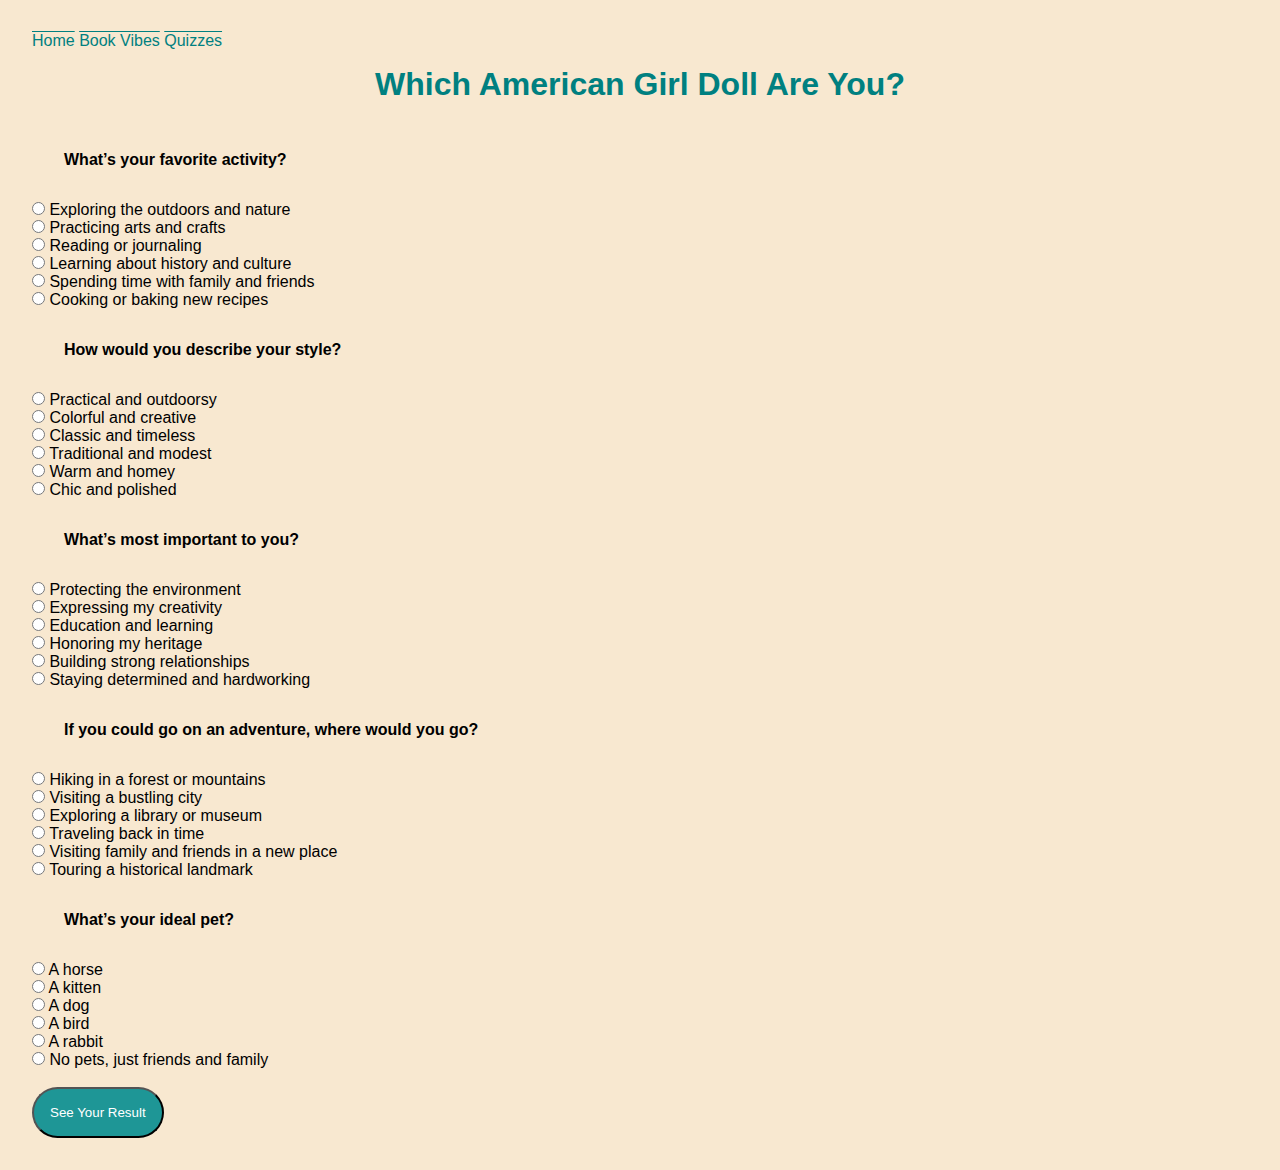
<file: americangirl.html>
<!DOCTYPE html>
<html lang="en">
<head>
  <meta charset="UTF-8">
  <meta name="viewport" content="width=device-width, initial-scale=1.0">
  <title>American Girl Doll Quiz</title>
  <link rel="stylesheet" href="styles.css">
</head>
<body>
    <nav>
        <a href="index.html">Home</a>
        <a href="browse.html">Book Vibes</a>
        <a href="quizzes.html">Quizzes</a>
    </nav>
  <h1>Which American Girl Doll Are You?</h1>
  <form id="AmericanGirlQuiz">
    
    <!-- Question 1 -->
    <div class="question">
      <p><b>What’s your favorite activity?</b></p>
      <label><input type="radio" name="q1" value="A"> Exploring the outdoors and nature</label><br>
      <label><input type="radio" name="q1" value="B"> Practicing arts and crafts</label><br>
      <label><input type="radio" name="q1" value="C"> Reading or journaling</label><br>
      <label><input type="radio" name="q1" value="D"> Learning about history and culture</label><br>
      <label><input type="radio" name="q1" value="E"> Spending time with family and friends</label><br>
      <label><input type="radio" name="q1" value="F"> Cooking or baking new recipes</label>
    </div>
    
    <!-- Question 2 -->
    <div class="question">
      <p><b>How would you describe your style?</b></p>
      <label><input type="radio" name="q2" value="A"> Practical and outdoorsy</label><br>
      <label><input type="radio" name="q2" value="B"> Colorful and creative</label><br>
      <label><input type="radio" name="q2" value="C"> Classic and timeless</label><br>
      <label><input type="radio" name="q2" value="D"> Traditional and modest</label><br>
      <label><input type="radio" name="q2" value="E"> Warm and homey</label><br>
      <label><input type="radio" name="q2" value="F"> Chic and polished</label>
    </div>
    
    <!-- Question 3 -->
    <div class="question">
      <p><b>What’s most important to you?</b></p>
      <label><input type="radio" name="q3" value="A"> Protecting the environment</label><br>
      <label><input type="radio" name="q3" value="B"> Expressing my creativity</label><br>
      <label><input type="radio" name="q3" value="C"> Education and learning</label><br>
      <label><input type="radio" name="q3" value="D"> Honoring my heritage</label><br>
      <label><input type="radio" name="q3" value="E"> Building strong relationships</label><br>
      <label><input type="radio" name="q3" value="F"> Staying determined and hardworking</label>
    </div>
    
    <!-- Question 4 -->
    <div class="question">
      <p><b>If you could go on an adventure, where would you go?</b></p>
      <label><input type="radio" name="q4" value="A"> Hiking in a forest or mountains</label><br>
      <label><input type="radio" name="q4" value="B"> Visiting a bustling city</label><br>
      <label><input type="radio" name="q4" value="C"> Exploring a library or museum</label><br>
      <label><input type="radio" name="q4" value="D"> Traveling back in time</label><br>
      <label><input type="radio" name="q4" value="E"> Visiting family and friends in a new place</label><br>
      <label><input type="radio" name="q4" value="F"> Touring a historical landmark</label>
    </div>
    
    <!-- Question 5 -->
    <div class="question">
      <p><b>What’s your ideal pet?</b></p>
      <label><input type="radio" name="q5" value="A"> A horse</label><br>
      <label><input type="radio" name="q5" value="B"> A kitten</label><br>
      <label><input type="radio" name="q5" value="C"> A dog</label><br>
      <label><input type="radio" name="q5" value="D"> A bird</label><br>
      <label><input type="radio" name="q5" value="E"> A rabbit</label><br>
      <label><input type="radio" name="q5" value="F"> No pets, just friends and family</label>
    </div>

    <br>
    
    <button type="button" onclick="calculateResult()">See Your Result</button>
  </form>
  
  <div id="result"></div>
  <script src="actions.js"></script>
</body>
</html>
</file>
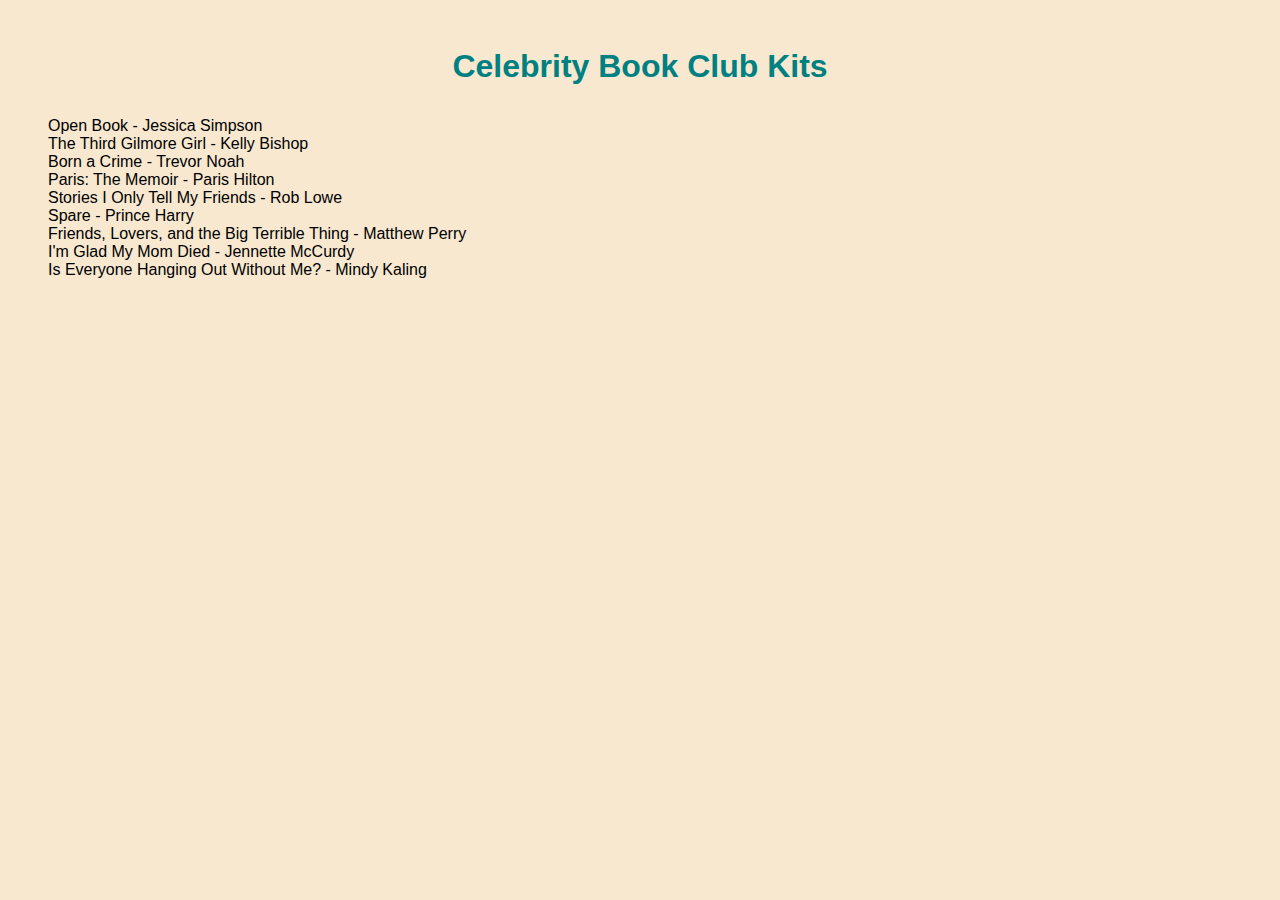
<file: bookclub.html>
<!DOCTYPE html>
<html lang="en">
<head>
    <meta charset="UTF-8">
    <meta name="viewport" content="width=device-width, initial-scale=1.0">
    <link rel="stylesheet" href="styles.css">
    <title>Book Club Resources</title>
</head>
<body>

    <h1>Celebrity Book Club Kits</h1>

    <ul>
        <li>Open Book - Jessica Simpson</li>
        <li>The Third Gilmore Girl - Kelly Bishop</li>
        <li>Born a Crime - Trevor Noah</li>
        <li>Paris: The Memoir - Paris Hilton</li>
        <li>Stories I Only Tell My Friends - Rob Lowe</li>
        <li>Spare - Prince Harry</li>
        <li>Friends, Lovers, and the Big Terrible Thing - Matthew Perry</li>
        <li>I'm Glad My Mom Died - Jennette McCurdy</li>
        <li>Is Everyone Hanging Out Without Me? - Mindy Kaling</li>
</ul>
    
</body>
</html>
</file>
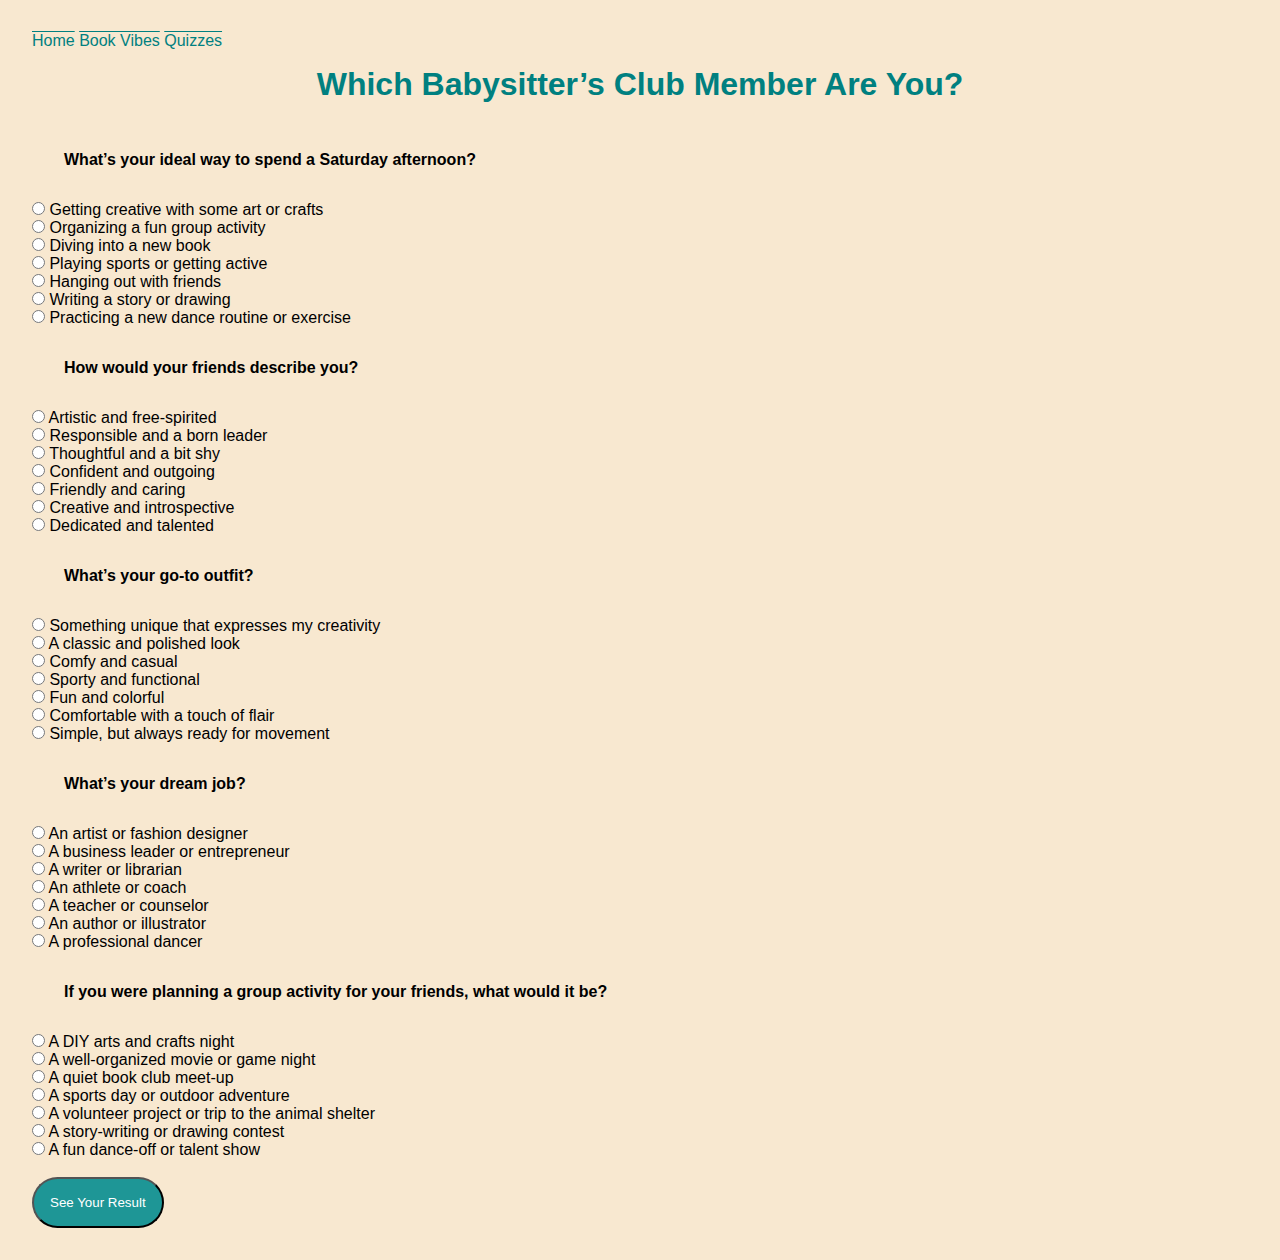
<file: bscquiz.html>
<!DOCTYPE html>
<html lang="en">
<head>
  <meta charset="UTF-8">
  <meta name="viewport" content="width=device-width, initial-scale=1.0">
  <title>Babysitter's Club Quiz</title>
  <link rel="stylesheet" href="styles.css">
</head>
<body>
    <nav>
        <a href="index.html">Home</a>
        <a href="browse.html">Book Vibes</a>
        <a href="quizzes.html">Quizzes</a>
    </nav>
  <h1>Which Babysitter’s Club Member Are You?</h1>
  <form id="BabysittersQuiz">
    
    <!-- Question 1 -->
    <div class="question">
      <p><b>What’s your ideal way to spend a Saturday afternoon?</b></p>
      <label><input type="radio" name="q1" value="A"> Getting creative with some art or crafts</label><br>
      <label><input type="radio" name="q1" value="B"> Organizing a fun group activity</label><br>
      <label><input type="radio" name="q1" value="C"> Diving into a new book</label><br>
      <label><input type="radio" name="q1" value="D"> Playing sports or getting active</label><br>
      <label><input type="radio" name="q1" value="E"> Hanging out with friends</label><br>
      <label><input type="radio" name="q1" value="F"> Writing a story or drawing</label><br>
      <label><input type="radio" name="q1" value="G"> Practicing a new dance routine or exercise</label>
    </div>
    
    <!-- Question 2 -->
    <div class="question">
      <p><b>How would your friends describe you?</b></p>
      <label><input type="radio" name="q2" value="A"> Artistic and free-spirited</label><br>
      <label><input type="radio" name="q2" value="B"> Responsible and a born leader</label><br>
      <label><input type="radio" name="q2" value="C"> Thoughtful and a bit shy</label><br>
      <label><input type="radio" name="q2" value="D"> Confident and outgoing</label><br>
      <label><input type="radio" name="q2" value="E"> Friendly and caring</label><br>
      <label><input type="radio" name="q2" value="F"> Creative and introspective</label><br>
      <label><input type="radio" name="q2" value="G"> Dedicated and talented</label>
    </div>
    
    <!-- Question 3 -->
    <div class="question">
      <p><b>What’s your go-to outfit?</b></p>
      <label><input type="radio" name="q3" value="A"> Something unique that expresses my creativity</label><br>
      <label><input type="radio" name="q3" value="B"> A classic and polished look</label><br>
      <label><input type="radio" name="q3" value="C"> Comfy and casual</label><br>
      <label><input type="radio" name="q3" value="D"> Sporty and functional</label><br>
      <label><input type="radio" name="q3" value="E"> Fun and colorful</label><br>
      <label><input type="radio" name="q3" value="F"> Comfortable with a touch of flair</label><br>
      <label><input type="radio" name="q3" value="G"> Simple, but always ready for movement</label>
    </div>
    
    <!-- Question 4 -->
    <div class="question">
      <p><b>What’s your dream job?</b></p>
      <label><input type="radio" name="q4" value="A"> An artist or fashion designer</label><br>
      <label><input type="radio" name="q4" value="B"> A business leader or entrepreneur</label><br>
      <label><input type="radio" name="q4" value="C"> A writer or librarian</label><br>
      <label><input type="radio" name="q4" value="D"> An athlete or coach</label><br>
      <label><input type="radio" name="q4" value="E"> A teacher or counselor</label><br>
      <label><input type="radio" name="q4" value="F"> An author or illustrator</label><br>
      <label><input type="radio" name="q4" value="G"> A professional dancer</label>
    </div>
    
    <!-- Question 5 -->
    <div class="question">
      <p><b>If you were planning a group activity for your friends, what would it be?</b></p>
      <label><input type="radio" name="q5" value="A"> A DIY arts and crafts night</label><br>
      <label><input type="radio" name="q5" value="B"> A well-organized movie or game night</label><br>
      <label><input type="radio" name="q5" value="C"> A quiet book club meet-up</label><br>
      <label><input type="radio" name="q5" value="D"> A sports day or outdoor adventure</label><br>
      <label><input type="radio" name="q5" value="E"> A volunteer project or trip to the animal shelter</label><br>
      <label><input type="radio" name="q5" value="F"> A story-writing or drawing contest</label><br>
      <label><input type="radio" name="q5" value="G"> A fun dance-off or talent show</label>
    </div>

    <br>
    
    <button type="button" onclick="calculateResult()">See Your Result</button>
  </form>
  
  <div id="result"></div>
  <script src="actions.js"></script>
</body>
</html>
</file>
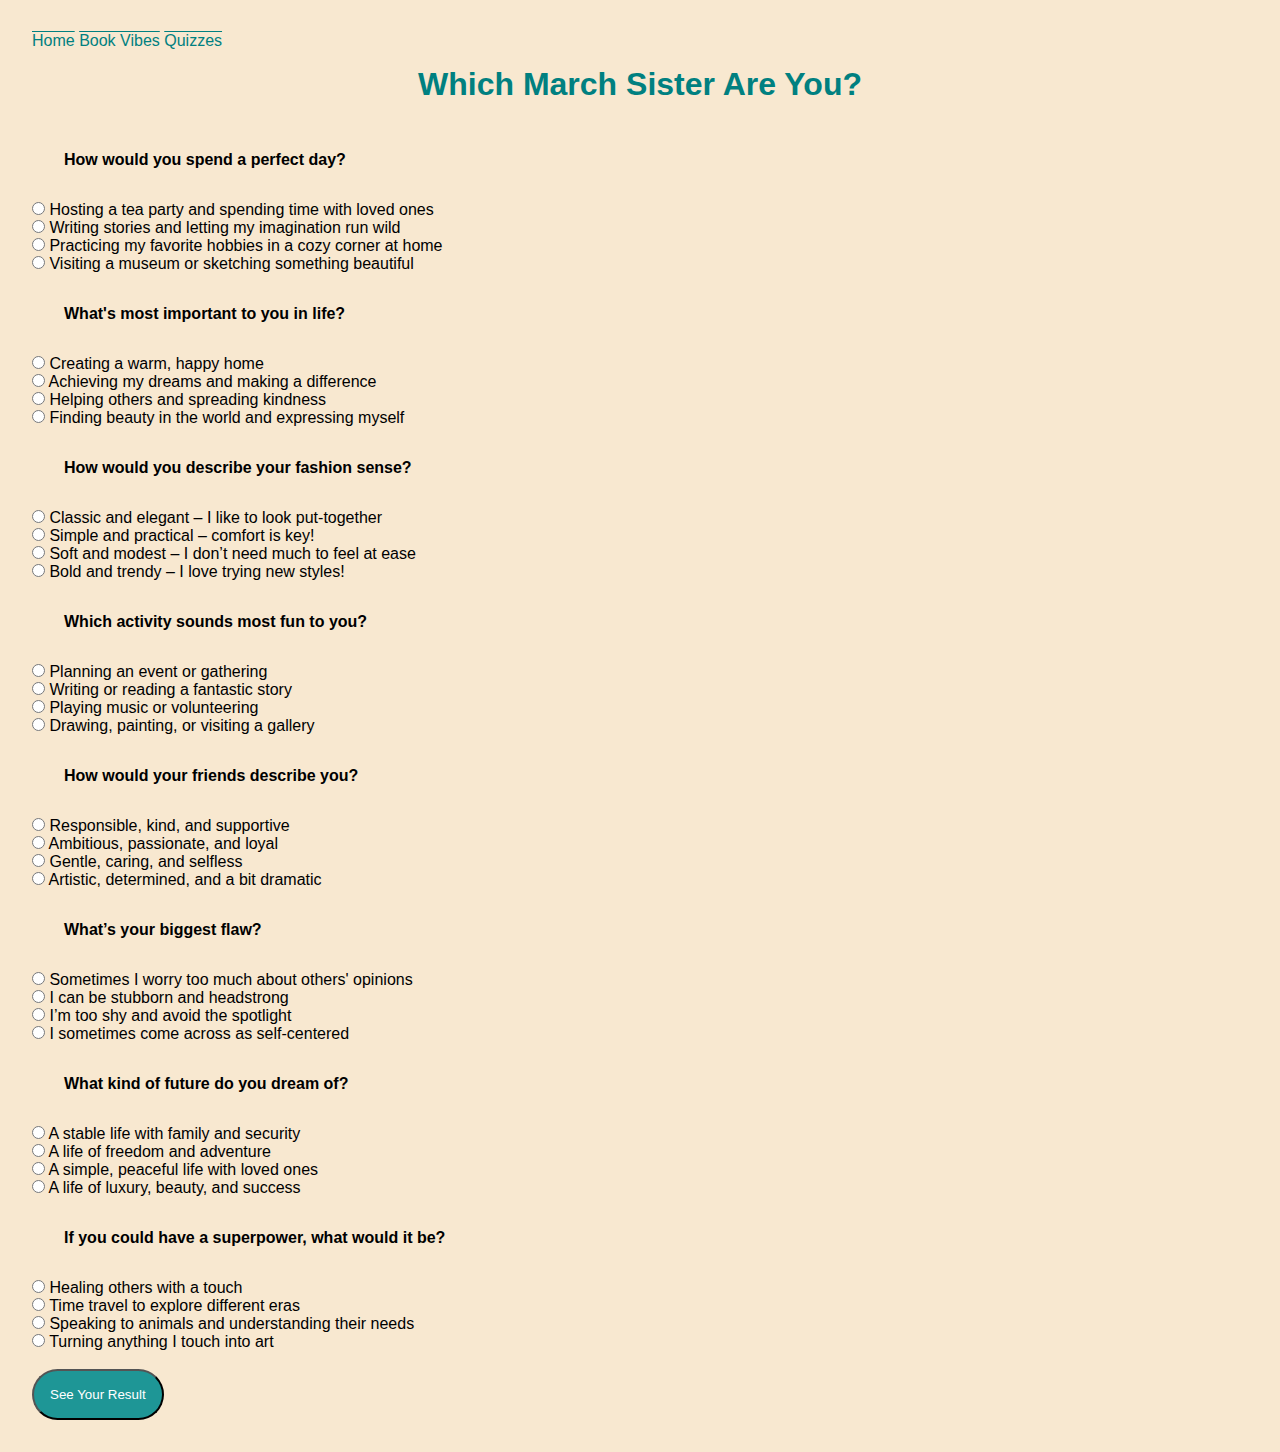
<file: marchsis.html>
<!DOCTYPE html>
<html lang="en">
<head>
  <meta charset="UTF-8">
  <meta name="viewport" content="width=device-width, initial-scale=1.0">
  <title>Which March Sister Are You?</title>
  <link rel="stylesheet" href="styles.css">
</head>
<body>
    <nav>
        <a href="index.html">Home</a>
        <a href="browse.html">Book Vibes</a>
        <a href="quizzes.html">Quizzes</a>
    </nav>
  
  <h1>Which March Sister Are You?</h1>
  <form id="MarchSistersQuiz">
    
    <!-- Question 1 -->
    <div class="question">
      <p><b>How would you spend a perfect day?</b></p>
      <label><input type="radio" name="q1" value="A"> Hosting a tea party and spending time with loved ones</label><br>
      <label><input type="radio" name="q1" value="B"> Writing stories and letting my imagination run wild</label><br>
      <label><input type="radio" name="q1" value="C"> Practicing my favorite hobbies in a cozy corner at home</label><br>
      <label><input type="radio" name="q1" value="D"> Visiting a museum or sketching something beautiful</label>
    </div>
    
    <!-- Question 2 -->
    <div class="question">
      <p><b>What's most important to you in life?</b></p>
      <label><input type="radio" name="q2" value="A"> Creating a warm, happy home</label><br>
      <label><input type="radio" name="q2" value="B"> Achieving my dreams and making a difference</label><br>
      <label><input type="radio" name="q2" value="C"> Helping others and spreading kindness</label><br>
      <label><input type="radio" name="q2" value="D"> Finding beauty in the world and expressing myself</label>
    </div>
    
    <!-- Question 3 -->
    <div class="question">
      <p><b>How would you describe your fashion sense?</b></p>
      <label><input type="radio" name="q3" value="A"> Classic and elegant – I like to look put-together</label><br>
      <label><input type="radio" name="q3" value="B"> Simple and practical – comfort is key!</label><br>
      <label><input type="radio" name="q3" value="C"> Soft and modest – I don’t need much to feel at ease</label><br>
      <label><input type="radio" name="q3" value="D"> Bold and trendy – I love trying new styles!</label>
    </div>
    
    <!-- Question 4 -->
    <div class="question">
      <p><b>Which activity sounds most fun to you?</b></p>
      <label><input type="radio" name="q4" value="A"> Planning an event or gathering</label><br>
      <label><input type="radio" name="q4" value="B"> Writing or reading a fantastic story</label><br>
      <label><input type="radio" name="q4" value="C"> Playing music or volunteering</label><br>
      <label><input type="radio" name="q4" value="D"> Drawing, painting, or visiting a gallery</label>
    </div>
    
    <!-- Question 5 -->
    <div class="question">
      <p><b>How would your friends describe you?</b></p>
      <label><input type="radio" name="q5" value="A"> Responsible, kind, and supportive</label><br>
      <label><input type="radio" name="q5" value="B"> Ambitious, passionate, and loyal</label><br>
      <label><input type="radio" name="q5" value="C"> Gentle, caring, and selfless</label><br>
      <label><input type="radio" name="q5" value="D"> Artistic, determined, and a bit dramatic</label>
    </div>
    
    <!-- Question 6 -->
    <div class="question">
      <p><b>What’s your biggest flaw?</b></p>
      <label><input type="radio" name="q6" value="A"> Sometimes I worry too much about others' opinions</label><br>
      <label><input type="radio" name="q6" value="B"> I can be stubborn and headstrong</label><br>
      <label><input type="radio" name="q6" value="C"> I’m too shy and avoid the spotlight</label><br>
      <label><input type="radio" name="q6" value="D"> I sometimes come across as self-centered</label>
    </div>
    
    <!-- Question 7 -->
    <div class="question">
      <p><b>What kind of future do you dream of?</b></p>
      <label><input type="radio" name="q7" value="A"> A stable life with family and security</label><br>
      <label><input type="radio" name="q7" value="B"> A life of freedom and adventure</label><br>
      <label><input type="radio" name="q7" value="C"> A simple, peaceful life with loved ones</label><br>
      <label><input type="radio" name="q7" value="D"> A life of luxury, beauty, and success</label>
    </div>
    
    <!-- Question 8 -->
    <div class="question">
      <p><b>If you could have a superpower, what would it be?</b></p>
      <label><input type="radio" name="q8" value="A"> Healing others with a touch</label><br>
      <label><input type="radio" name="q8" value="B"> Time travel to explore different eras</label><br>
      <label><input type="radio" name="q8" value="C"> Speaking to animals and understanding their needs</label><br>
      <label><input type="radio" name="q8" value="D"> Turning anything I touch into art</label>
    </div>

    <br>
    
    <button type="button" onclick="calculateResult()">See Your Result</button>
  </form>
  
  <div id="result"></div>
  <script src="actions.js"></script>
</body>
</html>
</file>
<file: styles.css>
/* Basic Reset */
* {
    margin: 0;
    padding: 0;
    box-sizing: border-box;
}

p{
    text-align: left;
    margin: 1rem;
    padding: 1rem;
}

body {
    font-family: Tahoma, Geneva, Verdana, sans-serif;
    text-align: left;
    background-color: #f8e8d0;
    display: flex;
    flex-direction: column;
    padding: 2rem;
}

/* Grid Layout */
.card-grid {
    display: grid;
    grid-template-columns: repeat(4, 1fr); /* Four cards per row */
    gap: 1rem;
}

/* Card Flip Styles */
.card {
    perspective: 1000px;
}

.card-inner {
    width: 100%;
    transition: transform 0.6s;
    transform-style: preserve-3d;
}

.card:hover .card-inner {
    transform: rotateY(180deg);
}

.card-front,
.card-back {
    height: 25rem;
    display: flex;
    align-items: center;
    justify-content: center;
    border-radius: 10px;
    padding: 2rem;
    box-shadow: 0 4px 8px rgba(0, 0, 0, 0.1);
    font-size: 20pt;
}

/* Front of Card */
.card-front {
    background-color: rgb(143, 182, 182);
    position: absolute;
    display: flex;
    align-items: center;
    justify-content: center;
    box-shadow: 0 4px 8px rgba(253, 251, 251, 0.1);

}

/* Back of Card */
.card-back {
    background-color: rgb(229, 171, 77);
    transform: rotateY(180deg);
    flex-direction: column;
    backface-visibility: hidden;
    box-shadow: 0 4px 8px rgba(0, 0, 0, 0.1);
}

img{
    width: 15rem; /* Set the desired width for all images */
    height: auto; /* Maintain aspect ratio */
    margin-top: 1rem;
    margin-bottom: 1rem; /* Space between the image and text */
    border-radius: 5px; /* Optional: rounded edges for the image */
}

/* Responsive Adjustments */
@media (max-width: 1100px) {
    .card-grid {
        grid-template-columns: repeat(2, 1fr); /* Two cards per row on smaller screens */
    }
}

a{
    text-align: center;
    text-decoration-line:overline;
    color: teal;
    
}

footer{
    text-align: left;
}

h1, h2{
    padding-top: 1rem;
    padding-bottom: 1rem;
    color: teal;
    text-align: center;
}

ul{
    list-style-type: none;
    text-align: left;
    margin: 1rem;
}

.large-img {
    width: 30rem; /* Specific width for this image */
    height: auto; /* Maintain aspect ratio */
   border-radius: 2rem;

}

.flex-container {
    display: flex; /* Enables flexbox */
    gap: 1rem; /* Optional: adds space between columns */
}
.column {
    flex: 1; /* Distributes space evenly among columns */
    padding: 1rem;
    margin-left: 1rem;
    text-align: justify;
}

button{
    padding: 1rem;
    border-radius: 2rem;
    background-color: rgb(30, 150, 150);color:white;}
</file>
